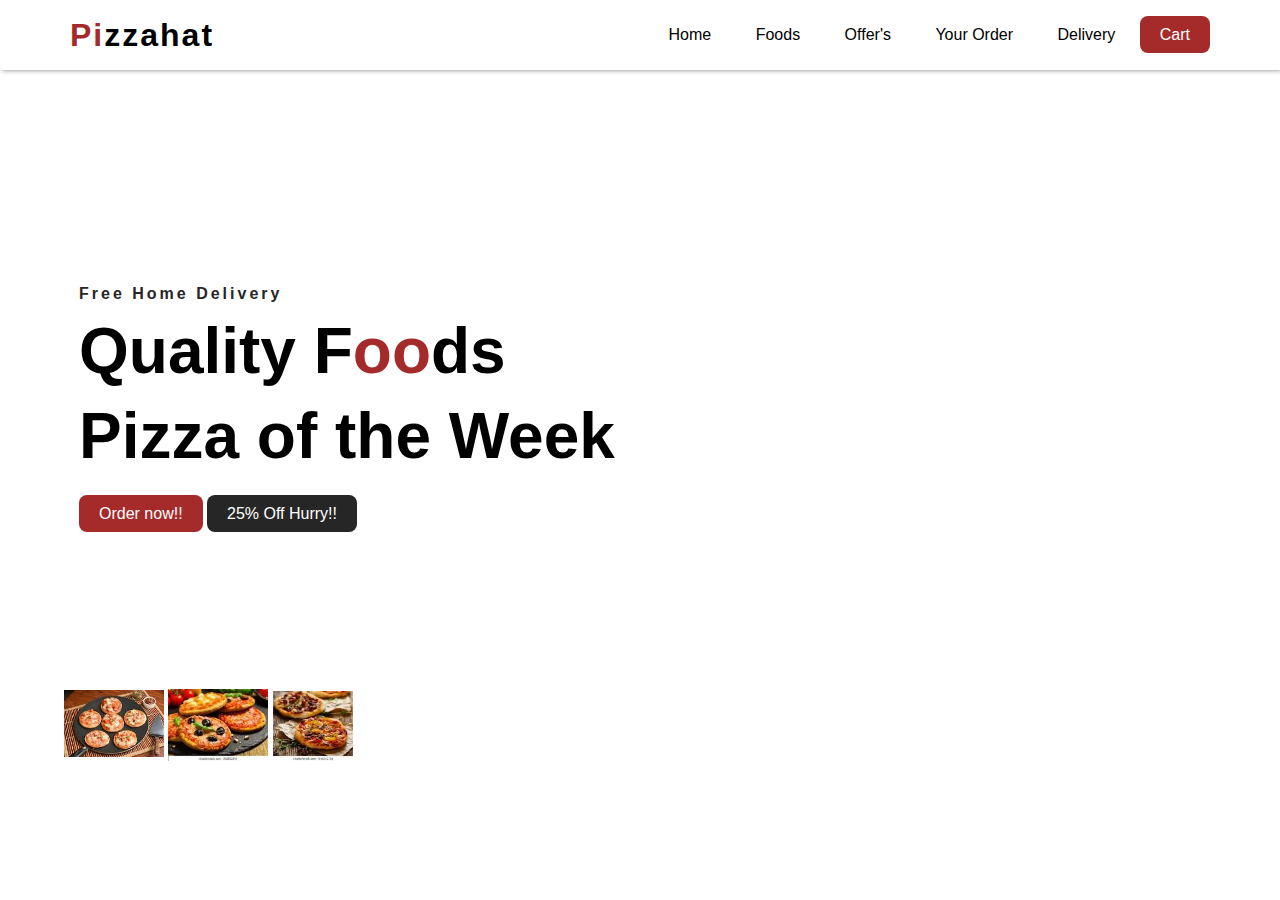
<file: index.html>
<!DOCTYPE html>
<html>
<head>
    <title>Restaurant</title>
    <link rel="stylesheet" href="style.css">


</head>
<body>
<header>
    <nav>
        <div class="logo"><span>Pi</span>zzahat</div>
        <div class="menu">
                <a href="#">Home</a>
            <a href="#">Foods</a>
            <a href="#">Offer's</a>
            <a href="#">Your Order</a>
            <a href="#">Delivery</a>
            <a href="#">Cart</a>
        </div>
    </nav>
    <div class="h-text">
            <p>Free Home Delivery</p>
        <h1>Quality F<span>oo</span>ds </h1>
        <h2>Pizza of the Week</h2>
        <a href="#" id="order">Order now!!</a>
        <a href="#" id="dis">25% Off Hurry!!</a>
    </div>
    <div id="pizza">
        <img src="[data-uri]" width="100" id="mac"> 
        <img src="[data-uri]" width="100">
        <img src="[data-uri]" width="80" height="70">
    </div>
</header>
</body>
</html>
</file>
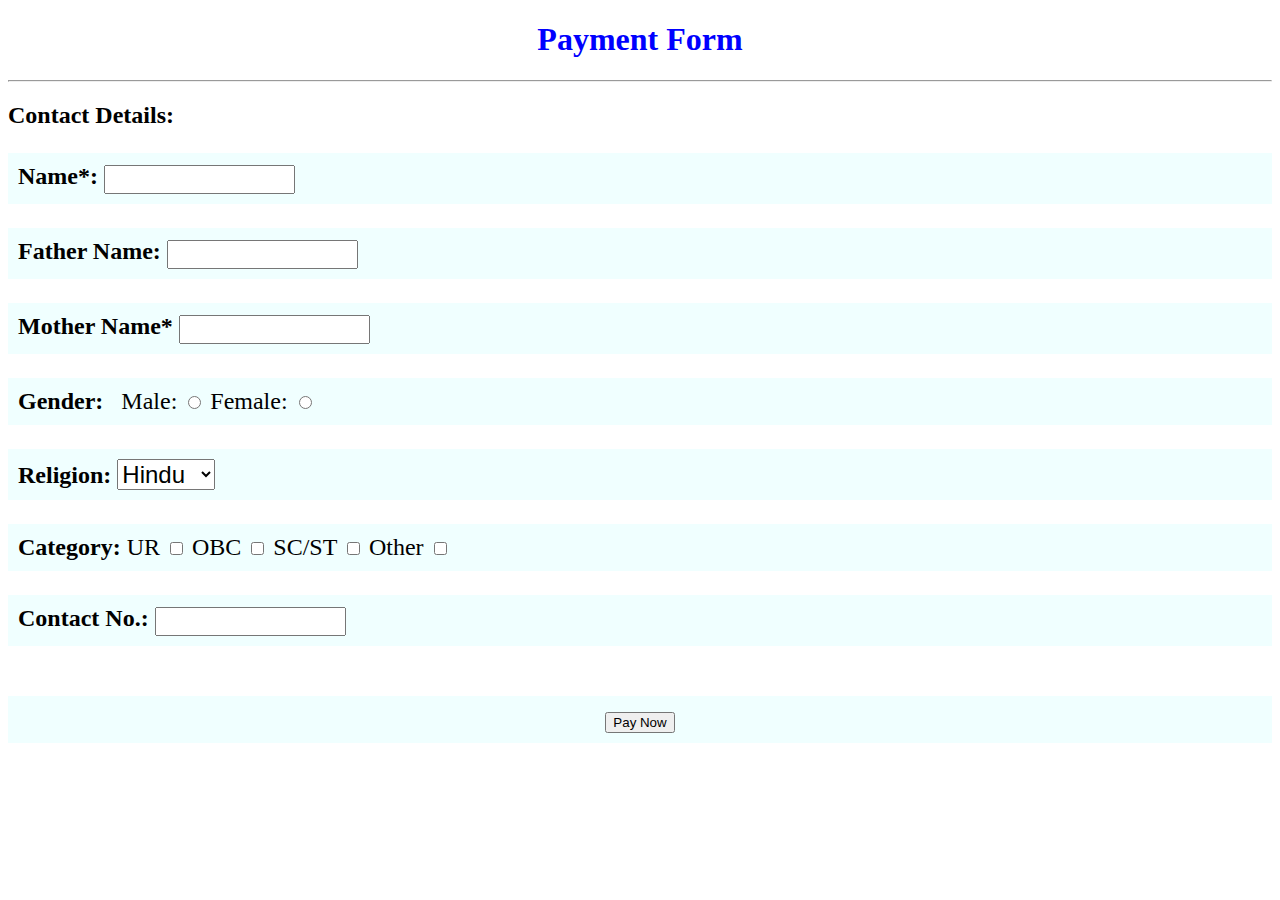
<file: Payment form/form.html>
<!DOCTYPE html>
<html lang="en">
<head>
    <meta charset="UTF-8">
    <meta http-equiv="X-UA-Compatible" content="IE=edge">
    <meta name="viewport" content="width=device-width, initial-scale=1.0">
    <title>Payment Form</title>
    <style>h1{text-align: center; color: blue;}
    .submit{margin: left:40px;}
     .pick1{padding: 5px;
    ;}
     .pick2, .pick3, .pick4{padding: 5px;}
     p{ background-color:azure;
     padding: 10px;}</style>
     <link rel="mine.css">
     
     
    
</head>
<body>
    <h1>Payment Form </h1>
    <hr> 
    <h2>Contact Details:</h2>
    <p style="font-size: x-large";><b>Name*:</b> <input  class="pick1" type="text" name="Name" required> </p>
      <p style="font-size: x-large" ><b> Father Name:</b> <input class="pick2"
 type="text" name="fname"></p>
       <p style="font-size: x-large"> <b>Mother Name*</b> <input class="pick3" type="text" name="mname" required> </p>
    <p style="font-size: x-large"> 
     <b> Gender: </b> &nbsp  Male: <input type="radio" name="male" id="Male" required> Female: <input type="radio" name="female" id="Female">
    </p>
    <p style="font-size: x-large"> <b>Religion:</b> <select style="font-size: x-large"> <option value="hindu">Hindu</option>
        <option value="muslim">Muslim</option>
        <option value="sikkh">Sikkh</option>
        <option value="sindhi">Sindhi</option>
        <option value="other">Other</option>
        </select>

    </p>
    <p style="font-size: x-large"> <b>Category:</b> UR <input type="checkbox" name="checkbox">
        OBC <input type="checkbox" name="obc">
        SC/ST <input type="checkbox" name="scst">
        Other <input type="checkbox" name="other">
    </p>
    <p style="font-size: x-large" ><b>Contact No.:</b> <input class="pick4" type="text" name="contno"> </p>
    <p style="font-size: x-large; text-align: center; color: blue; margin-top: 50px;">  
        <button onclick = "window.location.href='op.html';">Pay Now</button>


</body>
</html>
</file>
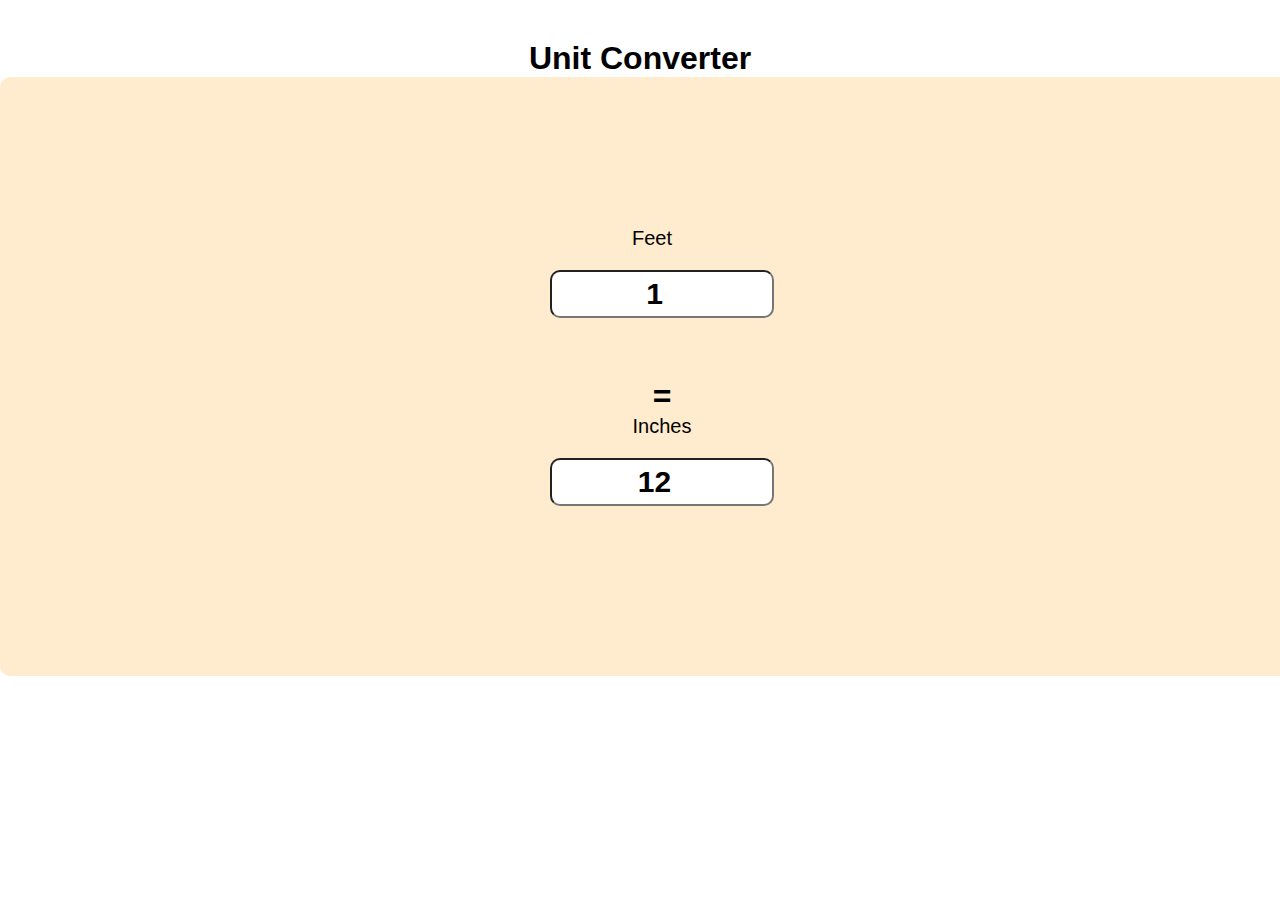
<file: Unit_Converter/practicejava.html>
<!DOCTYPE html>
<html lang="en">
<head>
    <meta charset="UTF-8">
    <meta http-equiv="X-UA-Compatible" content="IE=edge">
    <meta name="viewport" content="width=device-width, initial-scale=1.0">
    <title>Unit Converter</title>
    <link rel="stylesheet"
    href="fine.css">
</head>
<body>
   <h1><b> Unit Converter</b></h1>
   <div id="container">
    <div class="input">
        <label class="time1">Feet</label> <br>
        <input type="number" value="1"
        id="feet" class="inputn">

        <div class="input">
            <h1>=</h1>
        </div>

        <div class="input">
            <label class="time2">Inches</label> <br>
            <input type="number" value="12"
            id="inch" class="inputn">
        </div>
    </div>
   </div>
   <script src="myscript.js">

   </script>
</body>
</html>
</file>
<file: style.css>
*{padding: 0; margin:0; box-sizing: border-box; font-family: sans-serif;
}
header{
    width: 100%;
    height: 100vh;
    background: url(https://media.istockphoto.com/id/1192094401/photo/delicious-vegetarian-pizza-on-white.jpg?s=612x612&w=0&k=20&c=Qsm2ikAI0Oz5JMu2COCmAODV_5U7YZtipj8Ic7BtJF8=);
    background-size: 50% 90%;
    background-repeat: no-repeat;
    background-position: bottom right;
    position: relative;
}
nav{
    width: 100%;
    height: 70px;
    padding: 0px 70px;
    background: white;
    color: black;
    display: flex;
    justify-content: space-between;
    align-items: center;
    box-shadow: 2px 0px 5px grey;
}
.logo{
    font-weight: bold;
    font-size: 2em;
    letter-spacing: 2px;
}
.logo span{
    color: brown;
}
.menu a{
    text-decoration: none;
    color: black;
    padding: 10px 20px;
}
.menu a:last-child{
    background: brown;
    color: white;
    border-radius: 8px;
}
.h-text{
    position: absolute;
    top:30%;
    left: 5%;
    padding: 15px;
}
.h-text p{
    color: #262626;
    letter-spacing: 3px;
    font-weight: bold;
}
.h-text h1{
    font-size: 4em;
    line-height: 1.5em;
}
.h-text h1 span{
        color: brown;
}
.h-text h2{
    font-size: 4em;
    margin-bottom: 0.5em;
}
#order{
    text-decoration: none;
    color: white;
    background: brown;
    border-radius: 8px;
    padding: 10px 20px;
}
#dis{
    text-decoration: none;
    color: white;
    background: #262626;
    padding: 10px 20px;
    border-radius: 8px;
}
#pizza{
    position: absolute;
    bottom: 15%;
    left: 5%;
}
#pizza img{
    transition: 0.4s ease;
}
#pizza img:hover{
    transform: translateY(-20px);
}
#mac{
    margin-bottom:4px;
}
</file>
<file: Unit_Converter/fine.css>
*{
    margin: 0;
    padding: 0;
}
body{
    font-family: 'Franklin Gothic Medium', 'Arial Narrow', Arial, sans-serif;
     }
h1{
    text-align: center;
    margin-top: 40px;
}
#container{
    margin: 0px auto  0px auto;
    width: 80%;
    text-align: center;
    background-color: blanchedalmond;
    border-radius: 10px;
    padding: 150px;
    ;
}
.input{
    display:
    
}
.inputn{
    padding: 5px 10px;
    margin: 20px ;
    font-size: 30px;
    font-weight: bold;
    width: 200px;
    text-align: center;
    border-radius: 10px;
}
.time1{
    font-size: 20px;
    margin-right: 20px;
    margin-top: 200px;
    
    
}
.time2{
    font-size: 20px;
    
    
}
</file>
